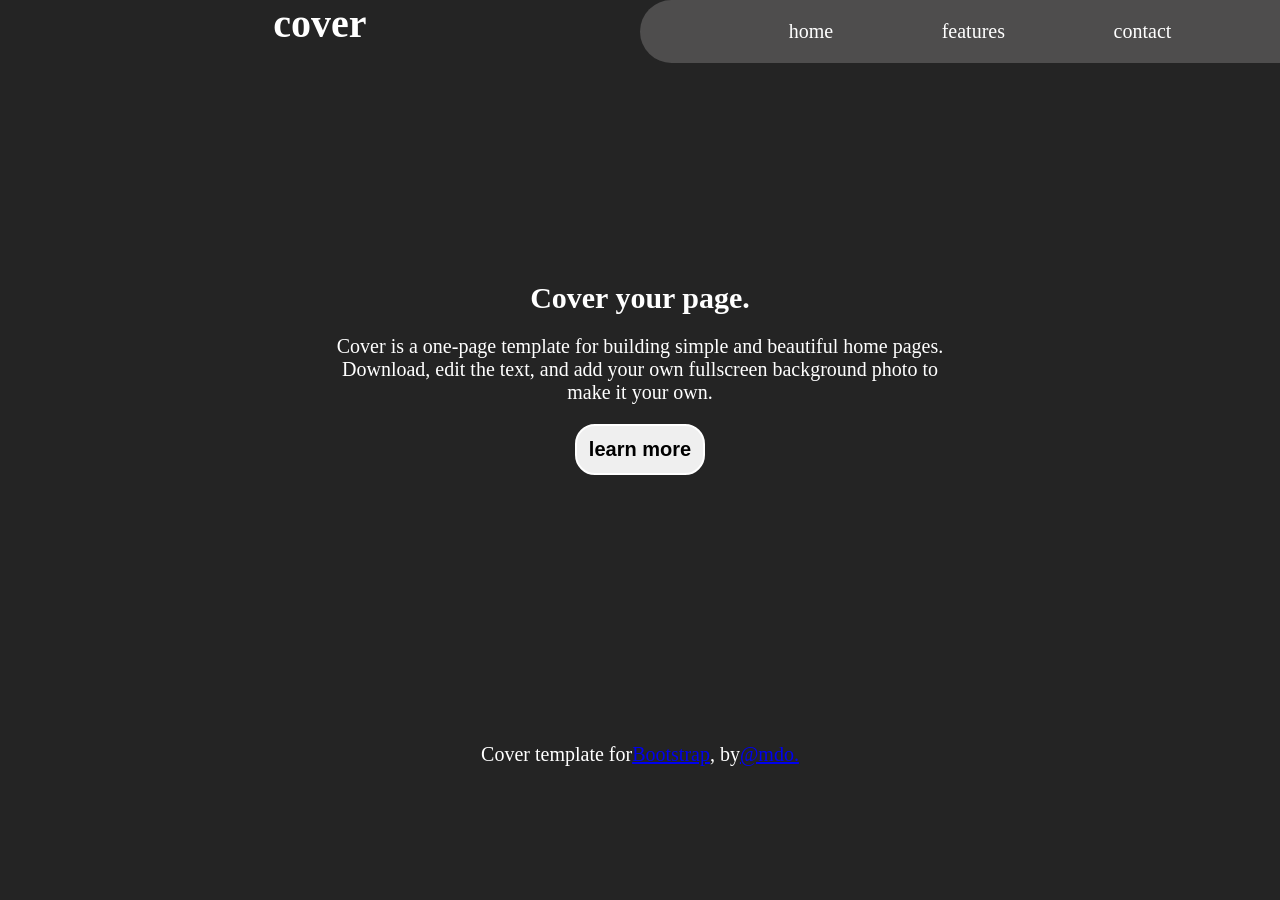
<file: index.html>
<!DOCTYPE html>
<html lang="en">

<head>
    <meta charset="UTF-8">
    <meta name="viewport" content="width=device-width, initial-scale=1.0">
    <title>Document</title>
    <link rel="stylesheet" href="about.css">
</head>

<body>

    <header>
        <div class="top-par">
            <div class="top-par-list">
                <div class="sec-logo">
                    <div class="logo">
                        <h1 class="title-logo">cover</h1>
                    </div>
                </div>
                <div class="soc-icon">
                        <ul class="icon-list">
                            <li>home</li>
                            <li>features</li>
                            <li>contact</li>
                        </ul>
                </div>
            </div>
        </div>
    </header>


    <section>
        <div class="container">
            <div class="container-section">
                <div class="container-sec1">
                    <div class="title-section">
                        <h1>Cover your page.</h1>
                    </div>
                    <div class="content-container">
                        <p>
                            Cover is a one-page template for building simple and beautiful home pages. Download, edit
                            the
                            text,
                            and add your own fullscreen background photo to make it your own.
                        </p>
                    </div>
                    <div class="btn-container">
                        <button class="btn-cont">learn more</button>
                    </div>
                </div>
            </div>
        </div>
    </section>



    <!-- footer -->

    <footer>
        <div class="footer-container">
            <div class="content-footer">
                <div class="cont-footer">
                    <span>Cover template for</span>
                    <div>
                        <a href="#">Bootstrap</a>
                    </div>
                    <span>, by</span>
                    <div>
                        <a href="#">@mdo.</a>
                    </div>
                </div>
            </div>
        </div>
    </footer>


</body>

</html>
</file>
<file: about.css>
*{
    box-sizing: border-box;
}
body{
    margin: 0;
    padding: 0;
    font-size: 20px;
    background-color: rgb(36, 36, 36);
    color: white;
}
h1, h2, h3, h4, h5, h6 {
    margin: 0;
}
.top-par{
    background-color: rgb(36, 36, 36);
    color: white;
}
.top-par-list{
    /* max-width: 1320px; */
    display: flex;
    margin: auto;
}
.sec-logo{
    width: 50%;
    display: flex;
    justify-content: center;
}
.soc-icon{
    background-color: rgb(78, 77, 77);
    width: 50%;
    border-radius: 50px  0  0 50px;
}
.icon-list{
    list-style-type: none;
    display: flex;
    justify-content: space-evenly;
}


/* container */
/* .container{
    
} */
.container-section{
    max-width: 1320px;
    margin-left: auto;
    margin-right: auto;
    height: 70vh;
    display: flex;
    justify-content: center;
    align-items: center;
}
.container-sec1{
    max-width: 700px;        /* من خلالها اقدر اضيف اكثر من كونتنت وخالي 2 عنصر او 3 وهكذا  */
    text-align: center;
    padding: 40px;
}
/* .btn-container{
    
} */
.btn-cont{
    font-size: 20px;
    font-weight: bold;
    padding: 12px;
    border-radius: 20px;
    border: 2px solid white;
}
.btn-cont:hover{
    background-color: black;
    color: white;
}
.content-container{
    display: flex;
    flex-wrap: wrap;
}


/* footer */
/* .footer-container{
    
     
} */
.content-footer{
    max-width: 1320px;
     margin-left: auto;
    margin-right: auto;
}
.cont-footer{
    padding: 50px;
    display: flex;
    justify-content: center;
}
</file>
